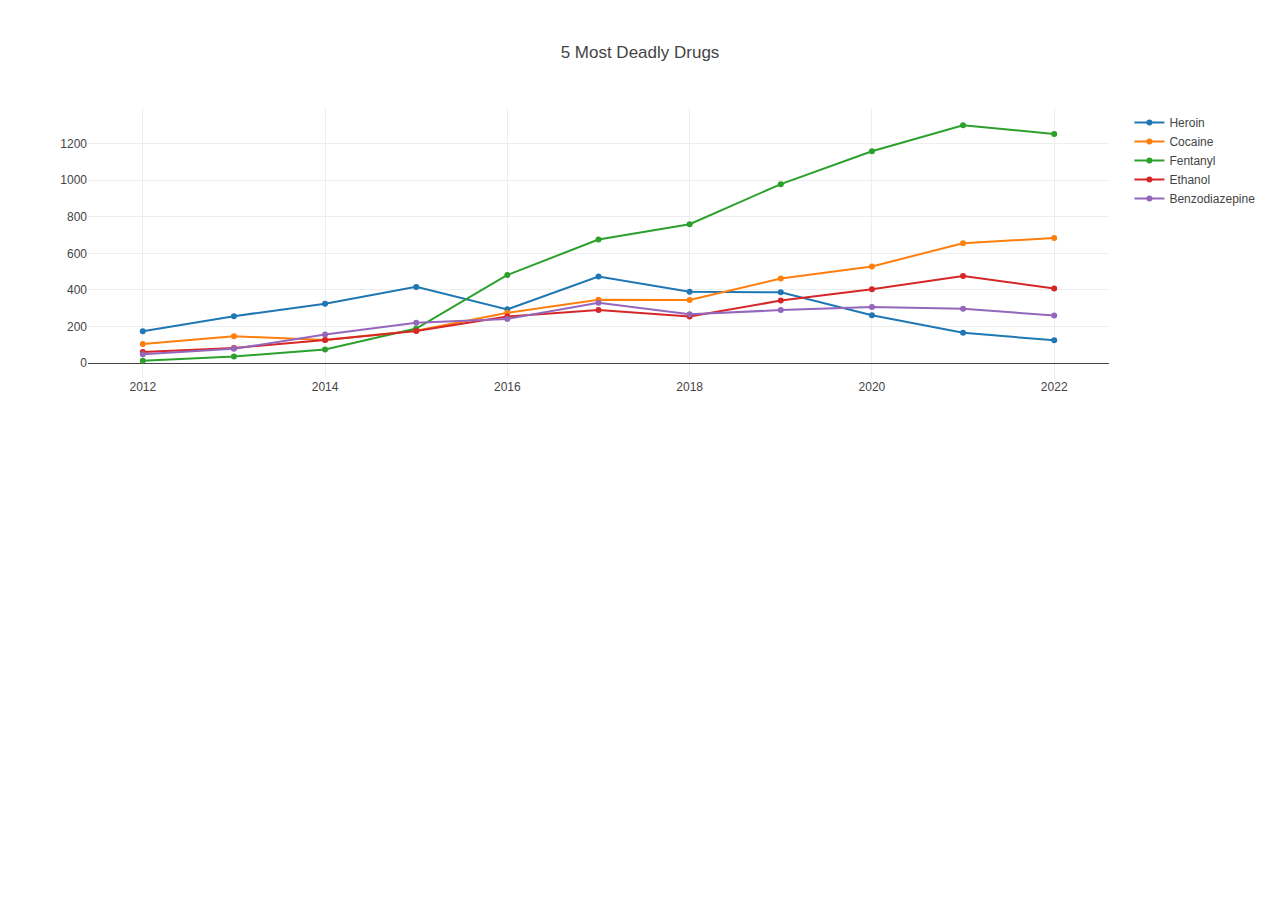
<file: DrugLineGraphindex - Copy.html>
<!DOCTYPE html>
<html lang="en">
<head>
    <meta charset="UTF-8">
    <meta name="viewport" content="width=device-width, initial-scale=1.0">
    <meta http-equiv="X-UA-Compatible" content="ie=edge">
    <title>Basic Charts</title>
    <script src="https://cdn.plot.ly/plotly-latest.min.js"></script>
</head>
<body>
    <div id="plot"></div>
    <script src="LinePlots.js"></script>
</body>
</html>
</file>
